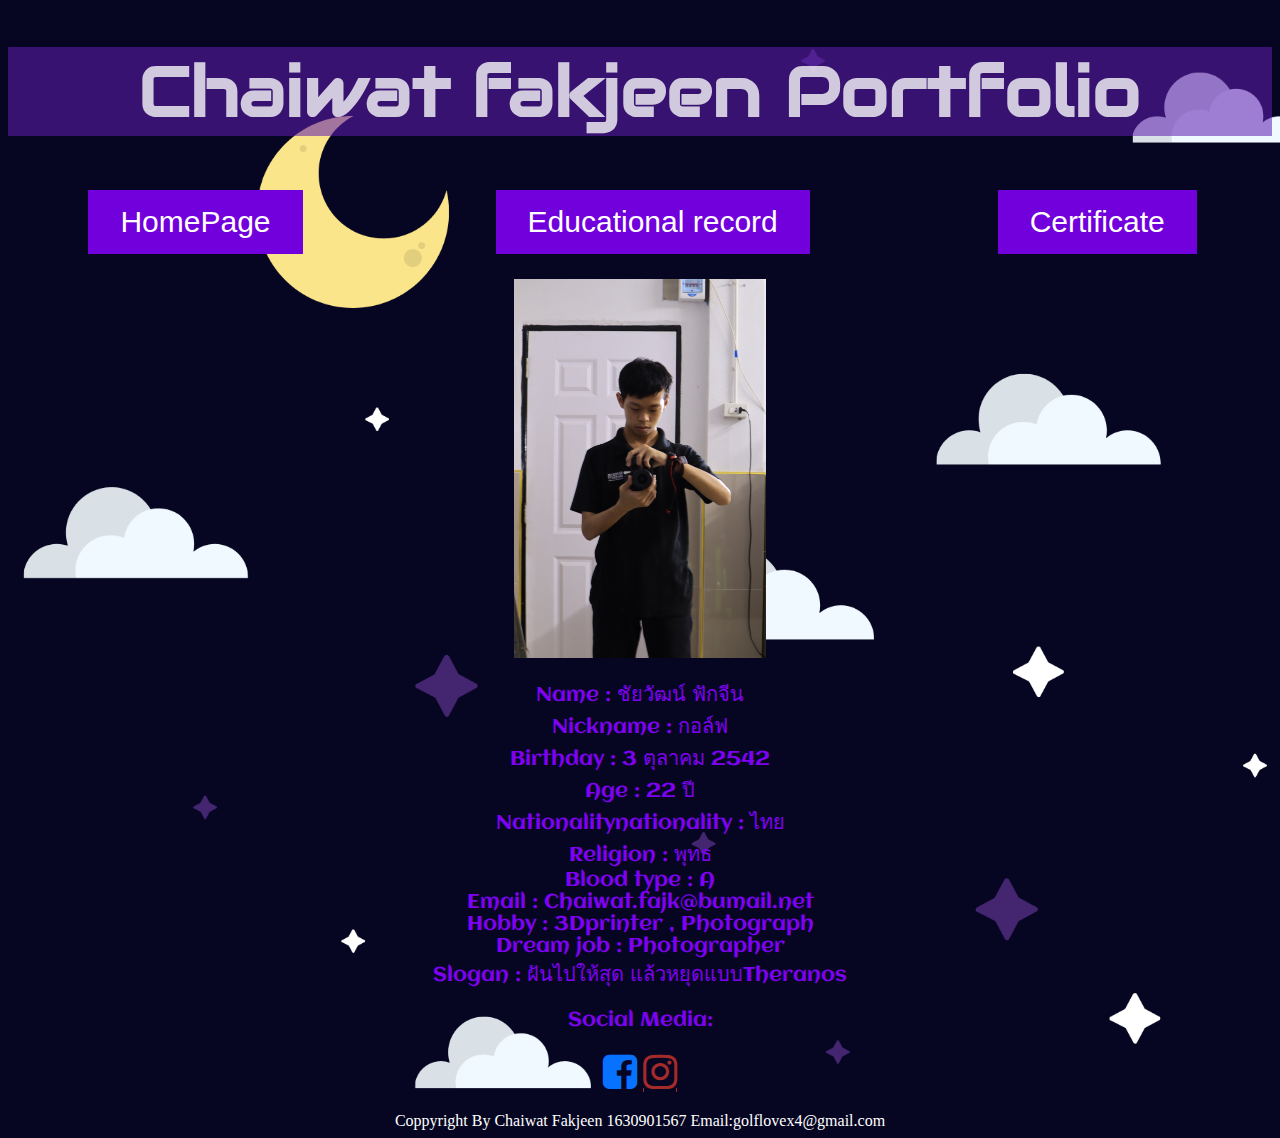
<file: index.html>
<!DOCTYPE html>
<html lang="en">
<head>
    <!--wallpaper-->
    <style>
        body {  
          background-image: url('img/160.png');
          background-repeat: no-repeat;
          background-size: cover;
        }
        </style>

    <meta charset="UTF-8">
    <meta http-equiv="X-UA-Comatible" content="IE=edge">
    <!--Reference Google Fonts-->
    <link href='https://fonts.googleapis.com/css?family=Aclonica'rel='stylesheet'>
    <link href='https://fonts.googleapis.com/css?family=Audiowide' rel='stylesheet'>

     <!--Reference Social Media Icons-->
     <link rel="stylesheet" href="https://cdnjs.cloudflare.com/ajax/libs/font-awesome/4.7.0/css/font-awesome.min.css">    
    
    <title>MY Portfolio</title>
    <!--เชื่อกับลิงค์ CSS-->
    <link rel="stylesheet" href="CSS/index.css">
    
</head>
<body>
    <!--Head-->
    <div class="table-menu">
    <h1  align = 'center'> Chaiwat fakjeen Portfolio</h1>
    </div>  

    <!--Menu-->
        <table>
            <tr>
                <td>
                    <button class="button button1" onClick="parent.location='index.html'">HomePage</button>
                </td>
                <td>
                    <button class="button button1" onClick="parent.location='Educational_Record.html'">Educational record </button>
                </td>
                <td>
                    <button class="button button1" onClick="parent.location='index.html'">Certificate </button>
                </td>
            </tr>
        </table>  
    <br>    
        <!--ตารางเนื้อหา-->
        <div class="table-content">
        <table2>
            <tr>
                <td>
                    <img src="img/GoRuFu2.JPG" alt="Chaiwat.img" style="width: 20%;" align ='center'>
                </td>
                <td>
                    <p>Name      :  ชัยวัฒน์  ฟักจีน<br>
                        Nickname  :  กอล์ฟ<br>
                        Birthday  :  3  ตุลาคม  2542<br>
                        Age       :  22  ปี<br>
                        Nationalitynationality  :  ไทย<br>
                        Religion  :  พุทธ<br>
                        Blood type : A <br>
                        Email  : Chaiwat.fajk@bumail.net <br>
                        Hobby  :  3Dprinter , Photograph <br>
                        Dream job  :  Photographer <br>
                        Slogan  :  ฝันไปให้สุด แล้วหยุดแบบTheranos
                    </p>
                </td>
              </tr>
        </table2>
        </div>
        <!--ตารางSocial Media-->
        <table2>
         <tr>   
        <p>Social Media:</p>
                        <p><a href="https://www.facebook.com/golflovex4" class="fa fa-facebook-square" style="font-size: 40px; color: rgb(7, 114, 255);"></a>
                           <a href="https://www.instagram.com/chaiwat_bs/" class="fa fa-instagram" style="font-size: 40px; color: brown;"></a></p>
        </tr>
        </table2>
     <!--Foodter เว็บ-->   
    <footer style="color: rgb(255, 255, 255);" align = 'center' >Coppyright By Chaiwat Fakjeen 1630901567 Email:golflovex4@gmail.com</footer>
</body>
</html>
</file>
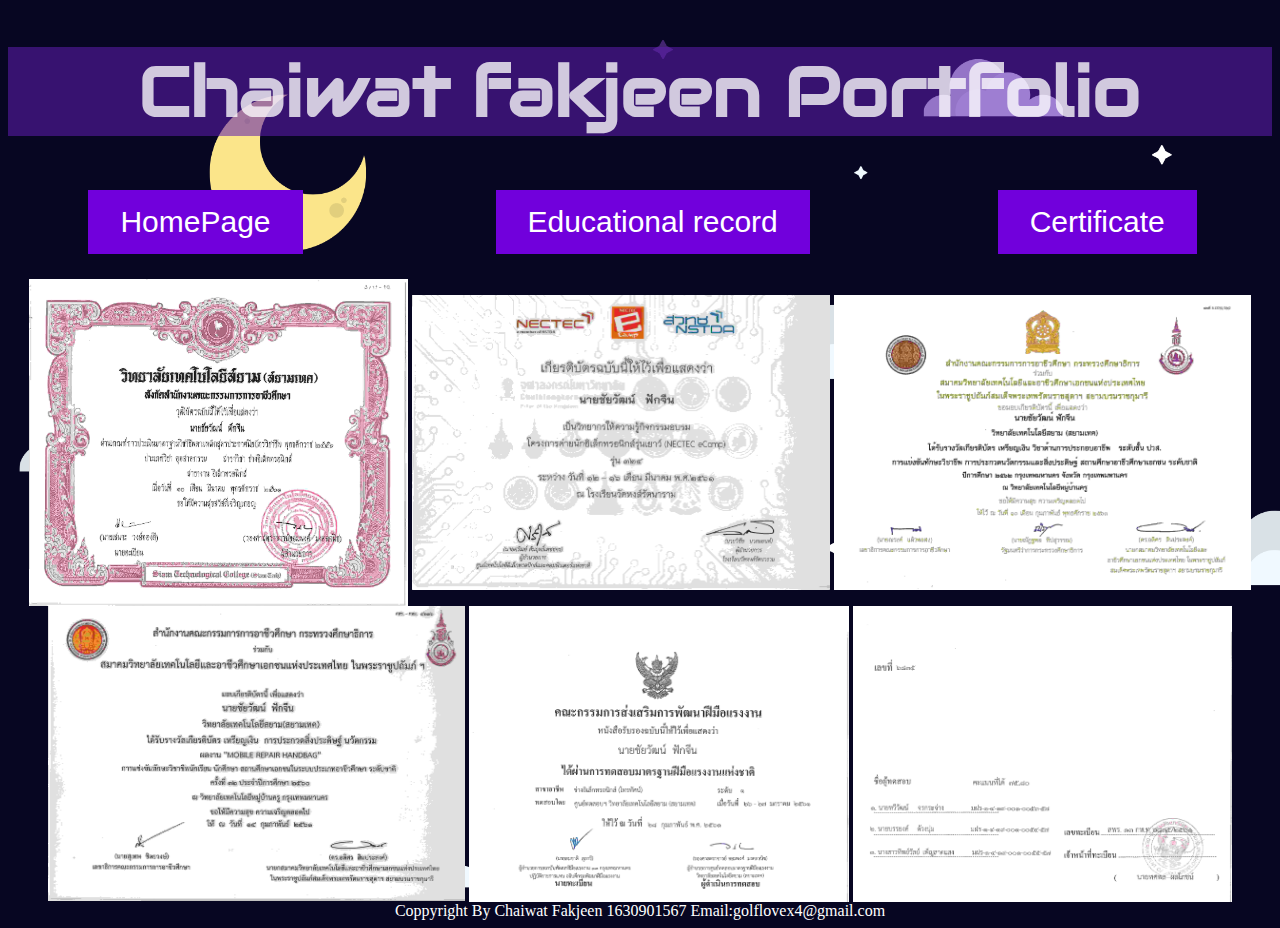
<file: Certificate.html>
<!DOCTYPE html>
<html lang="en">
<head>
    <!--wallpaper-->
    <style>
        body {  
          background-image: url('img/160.png');
          background-repeat: no-repeat;
          background-size: cover;
        }
        </style>

    <meta charset="UTF-8">
    <meta http-equiv="X-UA-Comatible" content="IE=edge">
    <!--Reference Google Fonts-->
    <link href='https://fonts.googleapis.com/css?family=Aclonica'rel='stylesheet'>
    <link href='https://fonts.googleapis.com/css?family=Audiowide' rel='stylesheet'>

     <!--Reference Social Media Icons-->
     <link rel="stylesheet" href="https://cdnjs.cloudflare.com/ajax/libs/font-awesome/4.7.0/css/font-awesome.min.css">    
    
    <title>MY Portfolio</title>
    <!--เชื่อกับลิงค์ CSS-->
    <link rel="stylesheet" href="CSS/index.css">
    
</head>
<body>
    <!--Head-->
    <div class="table-menu">
    <h1  align = 'center'> Chaiwat fakjeen Portfolio</h1>
    </div>  

    <!--Menu-->
        <table>
            <tr>
                <td>
                    <button class="button button1" onClick="parent.location='index.html'">HomePage</button>
                </td>
                <td>
                    <button class="button button1" onClick="parent.location='Educational_Record.html'">Educational record </button>
                </td>
                <td>
                    <button class="button button1" onClick="parent.location='Certificate.html'">Certificate </button>
                </td>
            </tr>
        </table>  
    <br>    
    <div class="table-content2">
    <table3>

        <tr>
            <td>
                <img src="Cerfiticate/cer1.jpg" alt="Chaiwat.img" style="width: 30%;" align ='center'>
            </td>
            <td>
                <img src="Cerfiticate/cer2.jpg" alt="Chaiwat.img" style="width: 33%;" align ='center'>
            </td>
            <td>
                <img src="Cerfiticate/cer3.jpg" alt="Chaiwat.img" style="width: 33%;" align ='center'>
            </td>
        </tr>
    </table3>  

<br>

<table4>
    <tr>
        <td>
            <img src="Cerfiticate/cer4.jpg" alt="Chaiwat.img" style="width: 33%;" align ='center'>
        </td>
        <td>
            <img src="Cerfiticate/cer5.jpg" alt="Chaiwat.img" style="width: 30%;" align ='center'>
        </td>
        <td>
            <img src="Cerfiticate/cer6.jpg" alt="Chaiwat.img" style="width: 30%;" align ='center'>
        </td>
    </tr>
</table4>  
<br>
    </div>        
     <!--Foodter เว็บ-->   
    <footer style="color: rgb(255, 255, 255);" align = 'center' >Coppyright By Chaiwat Fakjeen 1630901567 Email:golflovex4@gmail.com</footer>
</body>
</html>
</file>
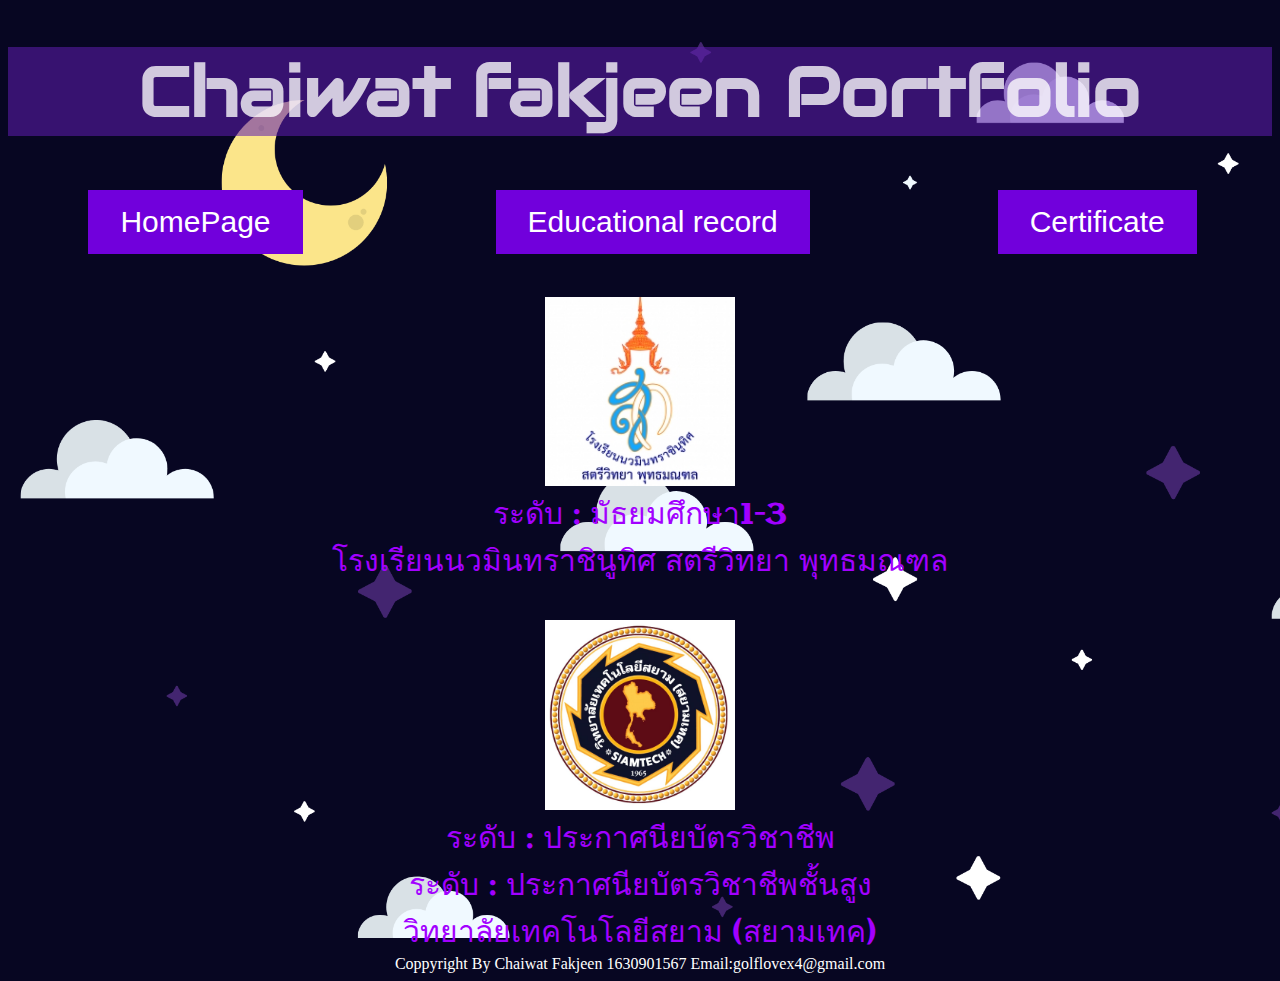
<file: Educational_Record.html>
<!DOCTYPE html>
<html lang="en">
<head>
    <!--wallpaper-->
    <style>
        body {  
          background-image: url('img/160.png');
          background-repeat: no-repeat;
          background-size: cover;
        }
        </style>
    <meta charset="UTF-8">
    <meta http-equiv="X-UA-Comatible" content="IE=edge">
    <!--Reference Google Fonts-->
    <link href='https://fonts.googleapis.com/css?family=Aclonica'rel='stylesheet'>
    <link href='https://fonts.googleapis.com/css?family=Audiowide' rel='stylesheet'>

     <!--Reference Social Media Icons-->
     <link rel="stylesheet" href="https://cdnjs.cloudflare.com/ajax/libs/font-awesome/4.7.0/css/font-awesome.min.css">    
    
    <title>MY Portfolio</title>
     <!--เชื่อกับลิงค์ CSS-->
    <link rel="stylesheet" href="CSS/index.css">
    
</head>
<body>
    <!--Head-->
    <div class="table-menu">
    <h1  align = 'center'> Chaiwat fakjeen Portfolio</h1>
    </div>  

    <!--Menu-->
        <table>
            <tr>
                <td>
                    <button class="button button1" onClick="parent.location='index.html'">HomePage</button>                                                                                                                                                                                                                                                                                                                                                                                                                                                                                                                                                                                                                                                                                                                                                                                                                                                                
                </td>
                <td>
                    <button class="button button1" onClick="parent.location='Educational_Record.html'">Educational record </button>
                </td>
                <td>
                    <button class="button button1" onClick="parent.location='Certificate.html'">Certificate </button>
                </td>
            </tr>
        </table>  
    <br>    
    <br>

        <div class="table-content2">

                    <img src="img/SW3.jpg" alt="SW3.jpg" style="width: 15%;"><br>
                    <p2>ระดับ : มัธยมศึกษา1-3</p2><br>
                    <p2>โรงเรียนนวมินทราชินูทิศ สตรีวิทยา พุทธมณฑล</p2>
        </div>

        <br>
        <br>

        <div class="table-content2">

                            <img src="img/siamjpg.jpg" alt="SIAMTECH.jpg" style="width: 15%;"><br>
                            <p2>ระดับ : ประกาศนียบัตรวิชาชีพ</p2><br>
                            <p2>ระดับ : ประกาศนียบัตรวิชาชีพชั้นสูง</p2><br>
                            <p2>วิทยาลัยเทคโนโลยีสยาม (สยามเทค)</p2>
        </div>
                                       
    <!--Foodter เว็บ-->                  
    <footer style="color: rgb(255, 255, 255);" align = 'center' >Coppyright By Chaiwat Fakjeen 1630901567 Email:golflovex4@gmail.com</footer>
</body>
</html>
</file>
<file: CSS/index.css>
h1 {

    font-family: Audiowide;
    color: rgba(255, 255, 255, 0.774);
    font-size: 70px;

  } 
  p {

    font-family:Aclonica;
    font-size: 20px;
    color:  	#7e02f1;
    
  }
  p2 {

    font-family:Aclonica;
    font-size: 30px;
    color:  	#a200ff;
    text-align: center;
    
  }

  table{
    width: 100%;
    height: 150%;
    text-align: center;
    }

  table2{
      text-align: center;
      }

  .table-menu {
    background-color: 	rgba(93, 29, 175, 0.555);
    text-align:left;
    }


  .button {
    border: none;
    color: white;
    padding: 15px 32px;
    text-align: center;
    text-decoration: none;
    display: inline-block;
    font-size: 30px;
    margin: 4px 2px;
    cursor: pointer;

      }
  .button1 {background-color: #7100dc;}

  .table-content{
    text-align: center;    
    }
  .table-content2{
      text-align: center;

      }

  .table-content p{
    text-align:center;    
      }
</file>
